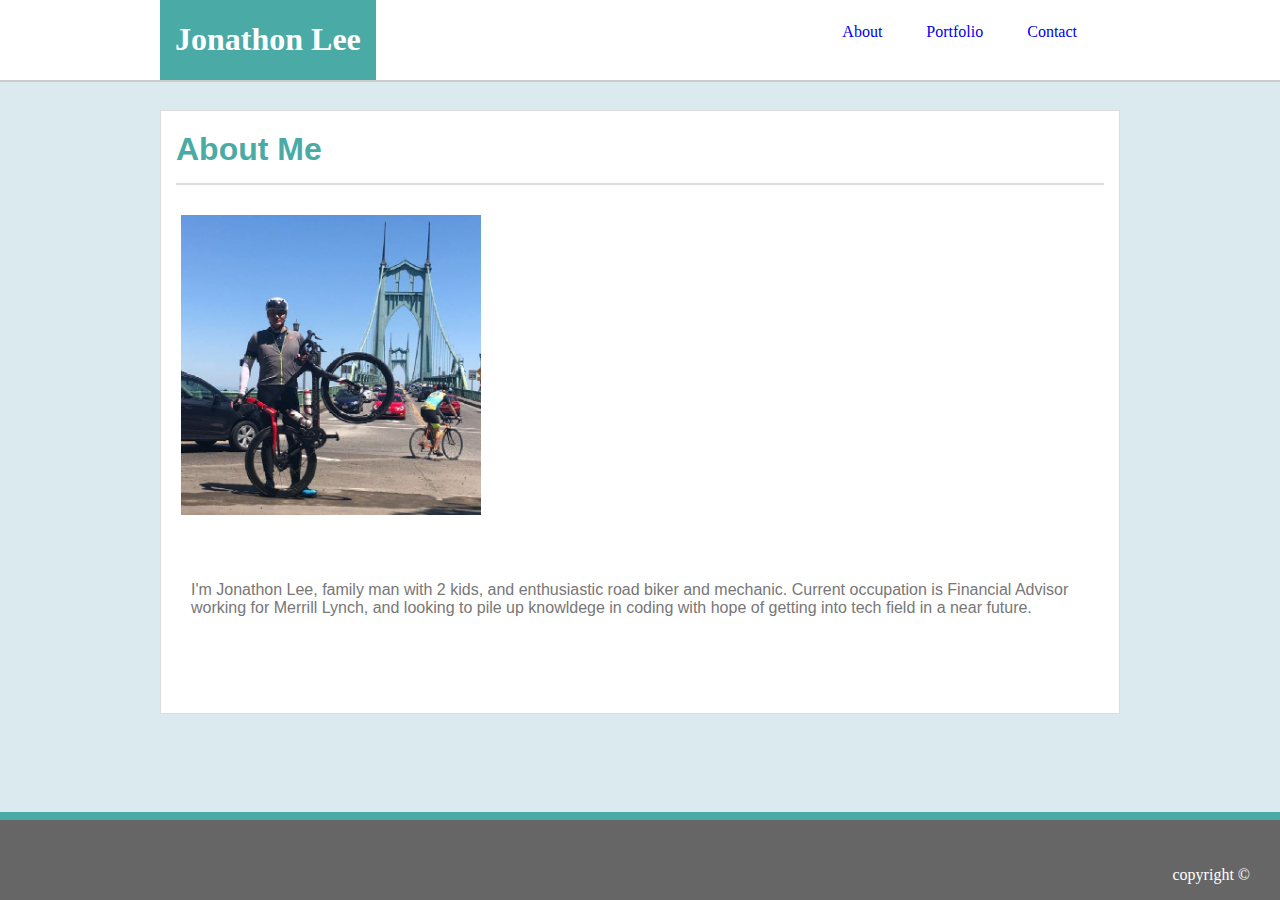
<file: index.html>
<!DOCTYPE html>
<html lang="en">

<head>
    <meta charset="UTF-8">
    <meta name="viewport" content="width=device-width, initial-scale=1.0">
    <meta http-equiv="X-UA-Compatible" content="ie=edge">
    <title>Intro page</title>
    <link rel="stylesheet" href="assets/css/style.css">
</head>

<body>
    <div class="header">
        <div class="content">

            <div id="title">
                <h1>Jonathon Lee</h1>
            </div>
            <div class="tab">
                <ul>
                    <li><a href="index.html">About</a></li>
                    <li><a href="portfolio.html">Portfolio</a></li>
                    <li><a href="contact.html">Contact</a></li>
                </ul>
            </div>
        </div>
    </div>
    <div class="content" id="body">
        <div class="body-content">

            <h2>About Me</h2>
            <div><img src="assets\images\stp.JPG"></div>
            <div>
                <p>I'm Jonathon Lee, family man with 2 kids, and enthusiastic road biker and mechanic. Current
                    occupation is
                    Financial Advisor working for Merrill Lynch, and looking to pile up knowldege in coding with hope of
                    getting
                    into tech field in a near future.</p>
            </div>
        </div>
    </div>




    <div class="footer">
        <p>copyright ©</p>
    </div>




</body>

</html>
</file>
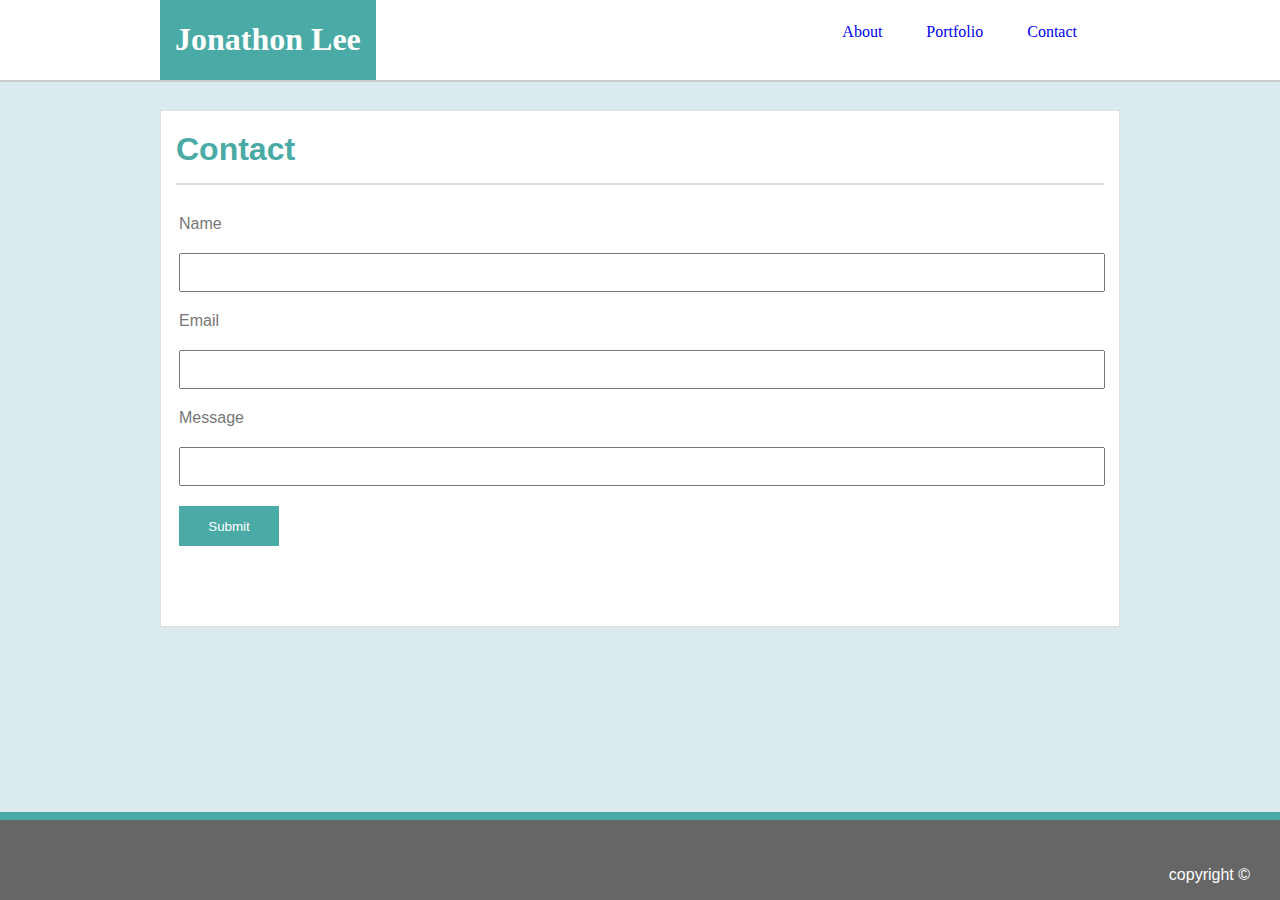
<file: contact.html>
<!DOCTYPE html>
<html lang="en">

<head>
    <meta charset="UTF-8">
    <meta name="viewport" content="width=device-width, initial-scale=1.0">
    <meta http-equiv="X-UA-Compatible" content="ie=edge">
    <title>Intro page</title>
    <link rel="stylesheet" href="assets/css/style.css">
</head>

<body>
    <div class="header">
        <div class="content">

            <div id="title">
                <h1>Jonathon Lee</h1>
            </div>
            <div class="tab">
                <ul>
                    <li><a href="index.html">About</a></li>
                    <li><a href="portfolio.html">Portfolio</a></li>
                    <li><a href="contact.html">Contact</a></li>
                </ul>
            </div>
        </div>
    </div>
    <div class="content" id="body">
        <div class="body-content">

            <h2>Contact</h2>

            <div class="form">
                <form action="contact.html">
                    Name<br>
                    <input type="text" name="name"><br>
                    Email<br>
                    <input type="text" name="email"><br>
                    Message<br>
                    <input type="text" name="message"><br>
                    <button>Submit</button>
                </form>
            </div>

        </div>

        <div class="footer">
            <p>copyright ©</p>
        </div>


</body>

</html>
</file>
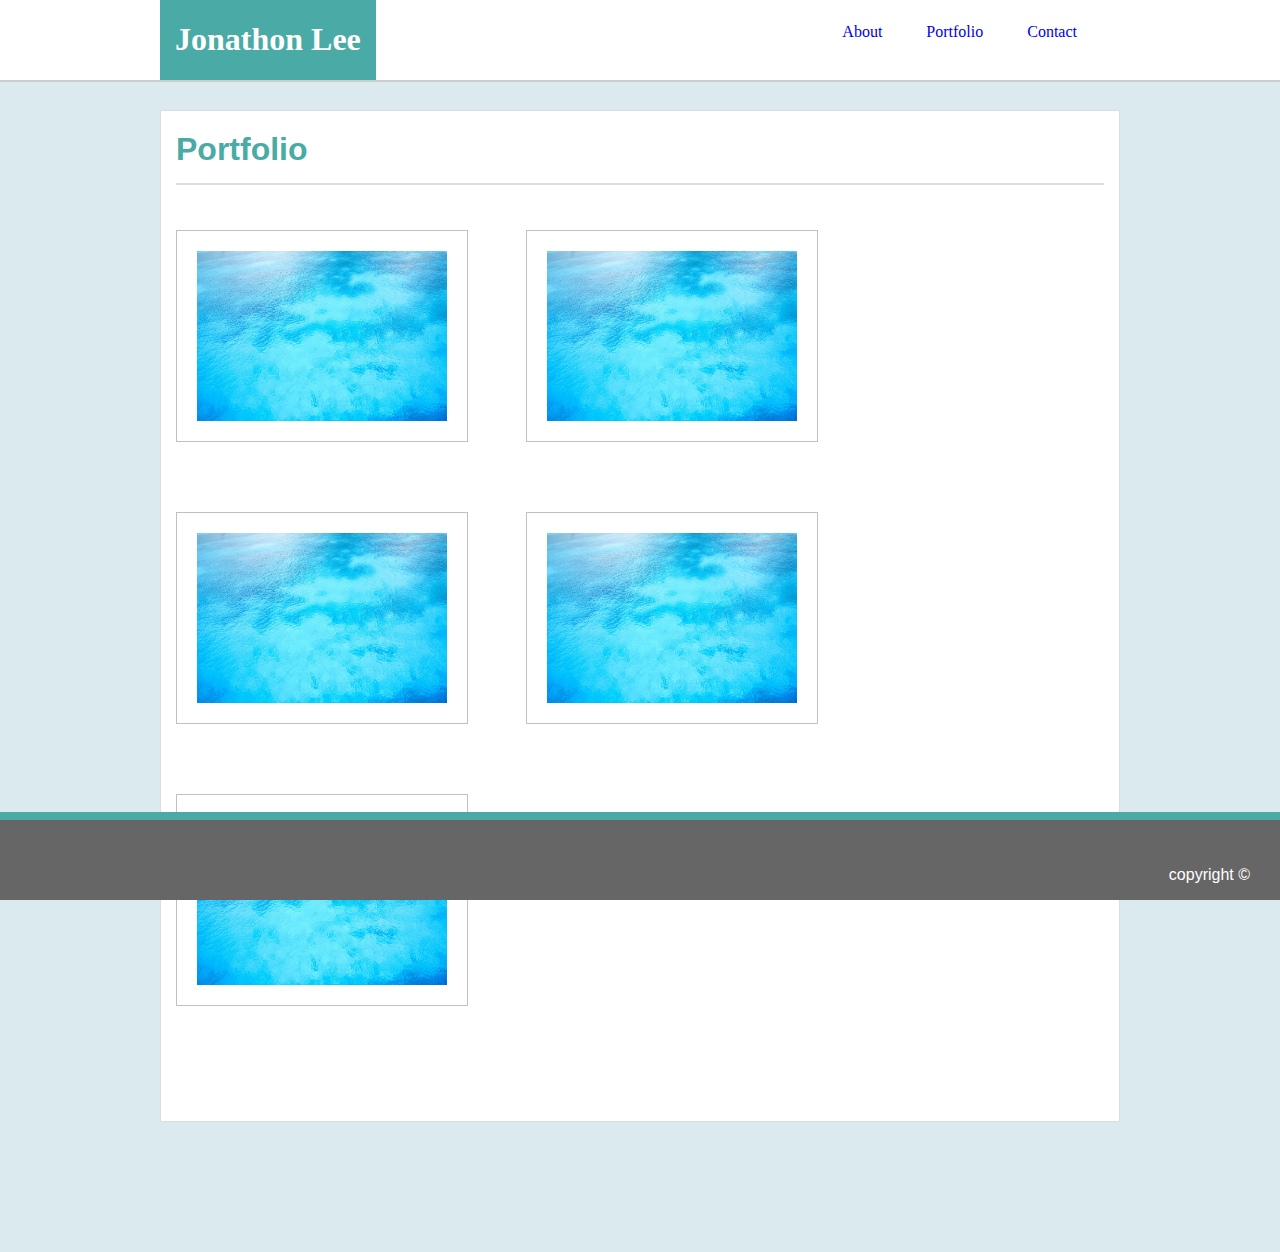
<file: portfolio.html>
<!DOCTYPE html>
<html lang="en">

<head>
    <meta charset="UTF-8">
    <meta name="viewport" content="width=device-width, initial-scale=1.0">
    <meta http-equiv="X-UA-Compatible" content="ie=edge">
    <title>Intro page</title>
    <link rel="stylesheet" href="assets/css/style.css">
</head>

<body>
    <div class="header">
        <div class="content">

            <div id="title">
                <h1>Jonathon Lee</h1>
            </div>
            <div class="tab">
                <ul>
                    <li><a href="index.html">About</a></li>
                    <li><a href="portfolio.html">Portfolio</a></li>
                    <li><a href="contact.html">Contact</a></li>
                </ul>
            </div>
        </div>
    </div>
    <div class="content" id="body">
        <div class="body-content">

            <h2>Portfolio</h2>

        <div class="portfolio-box">
            <div class="box"><img src="assets\images\water.jpg"></div>
            <div class="box"><img src="assets\images\water.jpg"></div>
            <div class="box"><img src="assets\images\water.jpg"></div>
            <div class="box"><img src="assets\images\water.jpg"></div>
            <div class="box"><img src="assets\images\water.jpg"></div>
        </div>

</div>

<div class="footer">
    <p>copyright ©</p>
</div>
    
    
</body>
</html>
</file>
<file: assets/css/style.css>
body{
    background:rgb(182, 213, 224, 0.5);
}

/* I've used bg color instead of img, because for some reason URL didn't work properly */

.header {
    position: fixed;
    width: 100%;
    left: 0;
    top: 0;
    background-color: #ffffff;
    border-bottom: 2px solid #cccccc;
    font-family: Georgia, 'Times New Roman', Times, serif;
}

.content{
    width: 960px;
    margin: 0 auto;
    background-color: #ffffff;
    vertical-align: middle;
}

#body{
    display: grid;
    margin-top: 110px;
    margin-bottom: 130px;
    color: #777777;
    font-family: Arial, Helvetica, sans-serif;
}

div#title{
    color: white;
    background-color: #4aaaa5;
    float: left;
    padding: 0 15px 0 15px;
    margin: auto;
}

div.tab ul{
    padding: 0;
    margin: 23px;
    list-style: none;
    float: right;
}

li{
    display: inline;
    margin: 20px;
    color: #777777;
    font-size: larges;
}

h2{
    color: #4aaaa5;
    margin: 20px 15px 10px 15px;
    font-size: xx-large;
    border-bottom: 2px #dddddd solid;
    padding: 0 0 15px 0;
}

div.body-content{
    width: 958px;
    height: auto;
    padding: 0 0 50px 0;
    border: 1px #dddddd solid;
}

img{
    float: left;
    padding: 20px;
    height: 300px;
    width: 300px;
}

p{
    float: inline-end;
    padding: 30px;
}

.footer{
    left: 0;
    bottom: 0;
    background-color: #666666;
    text-align: center;
    vertical-align: bottom;
    position: fixed;
    width: 100%;
    border-top: #4aaaa5 8px solid;
}

.footer p{
    vertical-align: bottom;
    padding: 30px 30px 0 30px;
    color: white;
}

a{
    text-decoration: none;
}

.portfolio-box{
    display: grid;
    grid-template-columns: 350px 350px;
    padding: 0 0 30px 0;
}

.box{
 margin: 0;
 padding: 20px 0;
 }
 
 .box img {
   width: 250px;
   height: 170px;
   border: 0.5px solid silver;
   margin: 15px;
 }


 input[type=text],.form{
     width: 922px;
     margin: 20px auto;
     padding: 10px 0 10px 0;
     color: #777777;
 }

 button{
     background: #4aaaa5;
     color: #ffffff;
     border: 0;
     height: 40px;
     width: 100px;
 }
</file>
